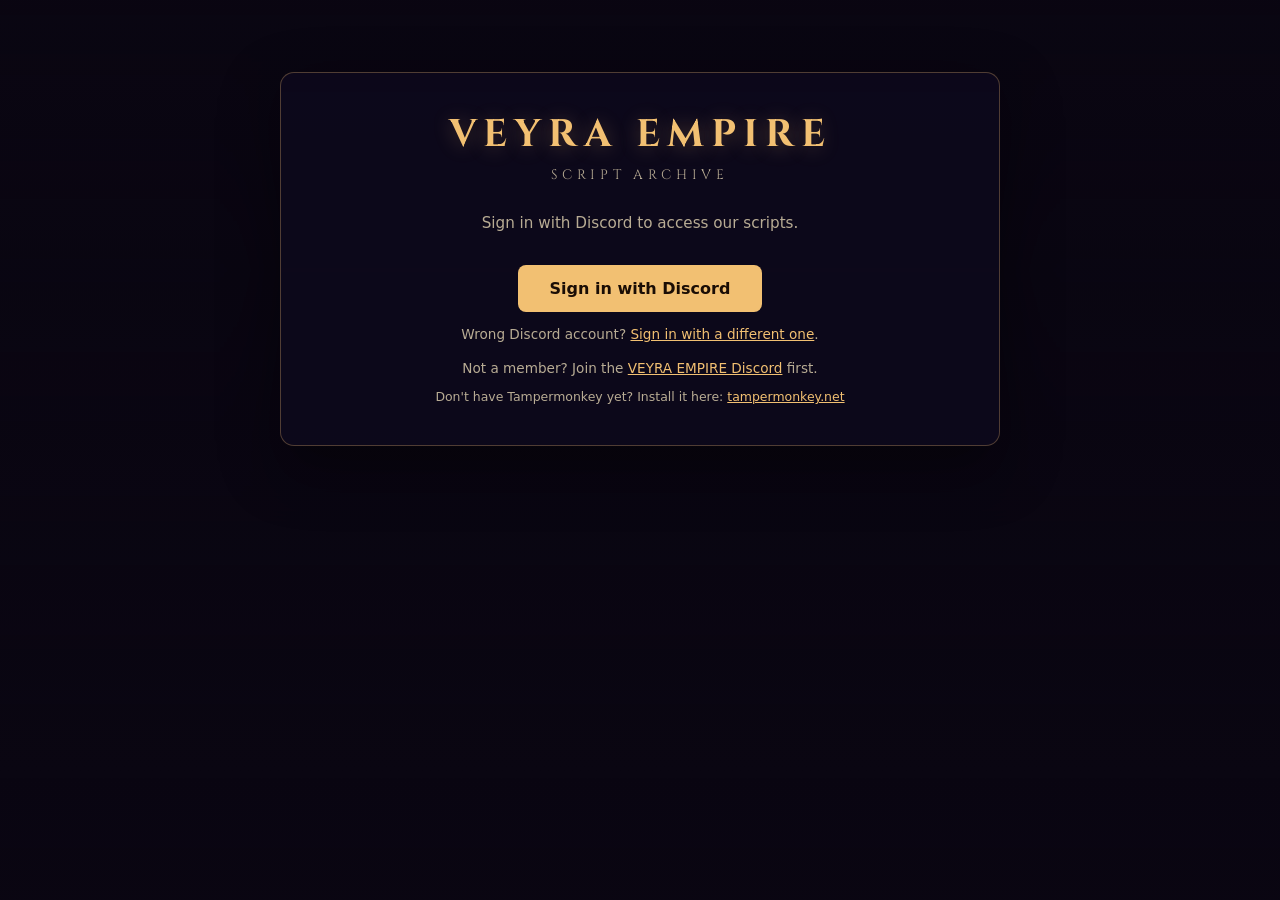
<file: scripts/index.html>
<!DOCTYPE html>
<html lang="en">
<head>
  <meta charset="utf-8">
  <meta name="viewport" content="width=device-width, initial-scale=1">
  <title>VEYRA EMPIRE - Script Archive</title>
  <meta name="description" content="VEYRA EMPIRE member script archive. Sign in with Discord to access our scripts.">
  <meta name="theme-color" content="#0a0612">

  <!-- Open Graph (Discord / Slack / Facebook link previews) -->
  <meta property="og:type" content="website">
  <meta property="og:site_name" content="VEYRA EMPIRE">
  <meta property="og:title" content="VEYRA EMPIRE - Script Archive">
  <meta property="og:description" content="Sign in with Discord to access our scripts.">
  <meta property="og:url" content="https://veyra-empire.github.io/scripts/">
  <meta property="og:image" content="https://raw.githubusercontent.com/veyra-empire/assets/master/bg-install.webp">
  <meta property="og:image:width" content="1536">
  <meta property="og:image:height" content="1024">

  <!-- Twitter / X card -->
  <meta name="twitter:card" content="summary_large_image">
  <meta name="twitter:title" content="VEYRA EMPIRE - Script Archive">
  <meta name="twitter:description" content="Sign in with Discord to access our scripts.">
  <meta name="twitter:image" content="https://raw.githubusercontent.com/veyra-empire/assets/master/bg-install.webp">

  <!-- Inline SVG favicon: gold V on the dark panel background, no extra file needed. -->
  <link rel="icon" type="image/svg+xml" href="data:image/svg+xml;utf8,<svg xmlns='http://www.w3.org/2000/svg' viewBox='0 0 64 64'><rect width='64' height='64' rx='12' fill='%230a0612'/><text x='32' y='46' font-family='Cinzel,serif' font-weight='700' font-size='44' text-anchor='middle' fill='%23f2c072'>V</text></svg>">

  <link rel="preconnect" href="https://fonts.googleapis.com">
  <link rel="preconnect" href="https://fonts.gstatic.com" crossorigin>
  <link href="https://fonts.googleapis.com/css2?family=Cinzel:wght@400;700&display=swap" rel="stylesheet">
  <link rel="stylesheet" href="style.css">
</head>
<body>
  <div class="overlay">
    <div class="panel">

      <section id="state-loading">
        <h1>VEYRA EMPIRE</h1>
        <p class="subtitle">Script Archive</p>
        <p class="loading-msg" id="loading-msg"><span id="loading-text">Loading</span><span class="dots" aria-hidden="true"><i>.</i><i>.</i><i>.</i></span></p>
      </section>

      <section id="state-oauth" hidden>
        <h1>VEYRA EMPIRE</h1>
        <p class="subtitle">Script Archive</p>
        <p style="text-align:center; color: var(--muted); margin: 18px 0 26px; font-size: 0.95rem; line-height: 1.5;">
          Sign in with Discord to access our scripts.
        </p>
        <div style="text-align:center;">
          <a id="signin-btn" class="install-btn" style="padding: 14px 32px; font-size: 1rem;"
             href="#" rel="noopener">Sign in with Discord</a>
        </div>
        <p class="footer-note" style="margin-top: 14px;">
          Wrong Discord account? <a href="#" data-switch-account>Sign in with a different one</a>.
        </p>
        <p class="footer-note" style="margin-top: 18px;">Not a member? Join the <a href="https://discord.gg/YMDAaVbWk" target="_blank" rel="noopener">VEYRA EMPIRE Discord</a> first.</p>
        <p class="tampermonkey-hint">
          Don't have Tampermonkey yet? Install it here:
          <a href="https://www.tampermonkey.net/" target="_blank" rel="noopener">tampermonkey.net</a>
        </p>
      </section>

      <section id="state-denied" hidden>
        <div class="denied-icon">&#x26D4;</div>
        <p id="denied-msg" class="denied-msg"></p>
        <div style="text-align:center;">
          <a class="back-link" href="#" data-retry-signin>Try again</a>
          <span style="color: var(--muted); margin: 0 8px;">&middot;</span>
          <a class="back-link" href="#" data-switch-account>Try a different account</a>
          <span style="color: var(--muted); margin: 0 8px;">&middot;</span>
          <a class="back-link" href="./" id="denied-back">&larr; Back to sign-in</a>
        </div>
      </section>

      <section id="state-scripts" hidden>
        <div class="greeting">
          <div>
            <h2>Welcome, <span id="user-name"></span></h2>
            <div class="email-line" id="user-email"></div>
          </div>
          <div id="user-tier" class="tier-badge"></div>
        </div>

        <p class="trust-notice">
          <strong>Access to these tools is strictly confidential and for your personal use only.</strong>
          Please do not distribute these files. Instead, refer anyone interested to the Discord channel or to lmv.
        </p>

        <!-- Built from the changelog entries the listing payload already
             carries; app.js hides it when a member has nothing to show. -->
        <details class="recent-panel" id="recentPanel" hidden>
          <summary>Recent updates</summary>
          <div class="recent-list" id="recentList"></div>
          <button type="button" class="recent-more" id="recentMore" hidden>Show more</button>
        </details>

        <div id="empty-state" class="empty-state" hidden>No content available at your tier yet.</div>

        <div id="resources-section" hidden>
          <h2 class="section-heading">Resources</h2>
          <p class="section-blurb">
            Community-shared spreadsheets, docs, and reference material. Open to view in a new tab. If you need edit or copy access to the source, that's up to the original author - ping them on Discord.
          </p>
          <div class="resources-grid" id="resourcesGrid"></div>
        </div>

        <div id="scripts-controls" hidden>
          <h2 class="section-heading">Userscripts</h2>
          <p class="section-blurb">
            Tampermonkey userscripts - modular add-ons that patch behavior on demonicscans.org. Once installed through this archive, they auto-update according to your Tampermonkey settings (typically every few hours), so no reinstall is needed when a new version ships.
          </p>
          <p class="tm-banner">
            Install requires <a href="https://www.tampermonkey.net/" target="_blank" rel="noopener">Tampermonkey</a>. Add the extension first, then come back and click Install.
          </p>
          <div class="sort-bar" id="sortBar">
            <span class="bar-group">
              <span class="label">Sort</span>
              <button class="sort-btn active" data-sort="name">Name</button>
              <button class="sort-btn"        data-sort="author">Author</button>
              <button class="sort-btn"        data-sort="tier">Tier</button>
              <button class="sort-btn sort-dir" id="sortDir" title="Toggle ascending / descending" aria-label="Toggle direction">&#x25B2;</button>
            </span>
            <button class="sort-btn bar-toggle" id="displayToggle" aria-expanded="false" aria-controls="barOptions">Display</button>
            <div class="bar-options" id="barOptions" hidden>
              <span class="bar-group" id="widthGroup">
                <span class="label">Panel</span>
                <button class="sort-btn"        data-width="720px">Narrow</button>
                <button class="sort-btn"        data-width="1000px">Medium</button>
                <button class="sort-btn active" data-width="min(1400px, 95vw)">Wide</button>
                <button class="sort-btn"        data-width="98vw">Full</button>
              </span>
              <span class="bar-group" id="colsGroup">
                <span class="label">Columns</span>
                <button class="sort-btn active" data-cols="auto" title="Fit as many columns as the window allows">Auto</button>
                <button class="sort-btn"        data-cols="2">2</button>
                <button class="sort-btn"        data-cols="3">3</button>
                <button class="sort-btn"        data-cols="4">4</button>
              </span>
              <span class="bar-group" id="thumbGroup">
                <span class="label">Thumbs</span>
                <button class="sort-btn"        data-thumb="off"  title="Hide screenshots - also skips downloading them">Off</button>
                <button class="sort-btn"        data-thumb="0.7">Small</button>
                <button class="sort-btn active" data-thumb="1">Medium</button>
                <button class="sort-btn"        data-thumb="1.6">Large</button>
                <button class="sort-btn"        data-thumb="2.4">XL</button>
                <button class="sort-btn"        data-thumb="3.6">XXL</button>
              </span>
              <span class="bar-group" id="alphaGroup">
                <span class="label">Backdrop</span>
                <button class="sort-btn"        data-alpha="0.62" title="Let more of the artwork through">Full</button>
                <button class="sort-btn active" data-alpha="0.78">Dim</button>
                <button class="sort-btn"        data-alpha="0.90">Faint</button>
                <button class="sort-btn"        data-alpha="1"    title="Hide the artwork behind the panel">Off</button>
              </span>
              <!-- Its own group deliberately. Everything else here is a
                   persisted setting with an active state; this is a one-shot
                   action that can never show as active, since applying it
                   hides the row it lives in. It also has to stay reachable on
                   mobile, where Panel and Columns drop out. -->
              <span class="bar-group" id="uiGroup">
                <span class="label">Interface</span>
                <button class="sort-btn" data-ui-off title="Show only the artwork. Press Escape or use the corner button to bring it back.">Hide</button>
              </span>
            </div>
          </div>
          <div class="scripts-grid" id="scriptsGrid"></div>
          <p class="tampermonkey-hint">
            Clicking Install opens Tampermonkey's install dialog. If nothing happens, make sure Tampermonkey is installed: <a href="https://www.tampermonkey.net/" target="_blank" rel="noopener">tampermonkey.net</a>
          </p>
        </div>

        <div id="extensions-section" hidden>
          <h2 class="section-heading">Apps &amp; extensions</h2>
          <p class="section-blurb">
            Standalone installs - browser extensions, Android APKs, and similar add-ons that aren't Tampermonkey userscripts. Each card links to a Drive folder; check the per-card instructions for the install steps specific to that platform.
          </p>
          <div class="extensions-grid" id="extensionsGrid"></div>
        </div>

        <div style="text-align:center;">
          <a class="back-link" href="submit.html">Submit a script</a>
          <span style="color: var(--muted); margin: 0 8px;">&middot;</span>
          <a class="back-link" href="submit-resource.html">Submit a resource</a>
          <span style="color: var(--muted); margin: 0 8px;">&middot;</span>
          <a class="back-link" href="submit-app.html">Submit an app or extension</a>
          <span style="color: var(--muted); margin: 0 8px;">&middot;</span>
          <a class="back-link" href="#" id="signout-btn">Sign out</a>
          <span style="color: var(--muted); margin: 0 8px;">&middot;</span>
          <a class="back-link" href="#" data-switch-account>Switch account</a>
        </div>
      </section>

    </div>
  </div>

  <div id="lightbox" class="lightbox" hidden>
    <button type="button" class="lightbox-close" data-lightbox-close aria-label="Close">&times;</button>
    <img id="lightbox-img" class="lightbox-img" alt="">
    <p id="lightbox-caption" class="lightbox-caption"></p>
  </div>

  <!-- Sits outside .panel deliberately, so hiding the panel cannot hide the
       only way back. Shown by CSS only while data-ui="off". -->
  <!-- Reports a background listing refresh. Fixed and a direct child of
       body, like .ui-restore, so it is seen wherever the member is
       scrolled to and hiding the interface cannot take it along. -->
  <p class="listing-notice" id="listingNotice" role="status" aria-live="polite" hidden></p>
  <button type="button" class="ui-restore" id="uiRestore">Show interface</button>

  <script src="app.js"></script>
</body>
</html>
</file>
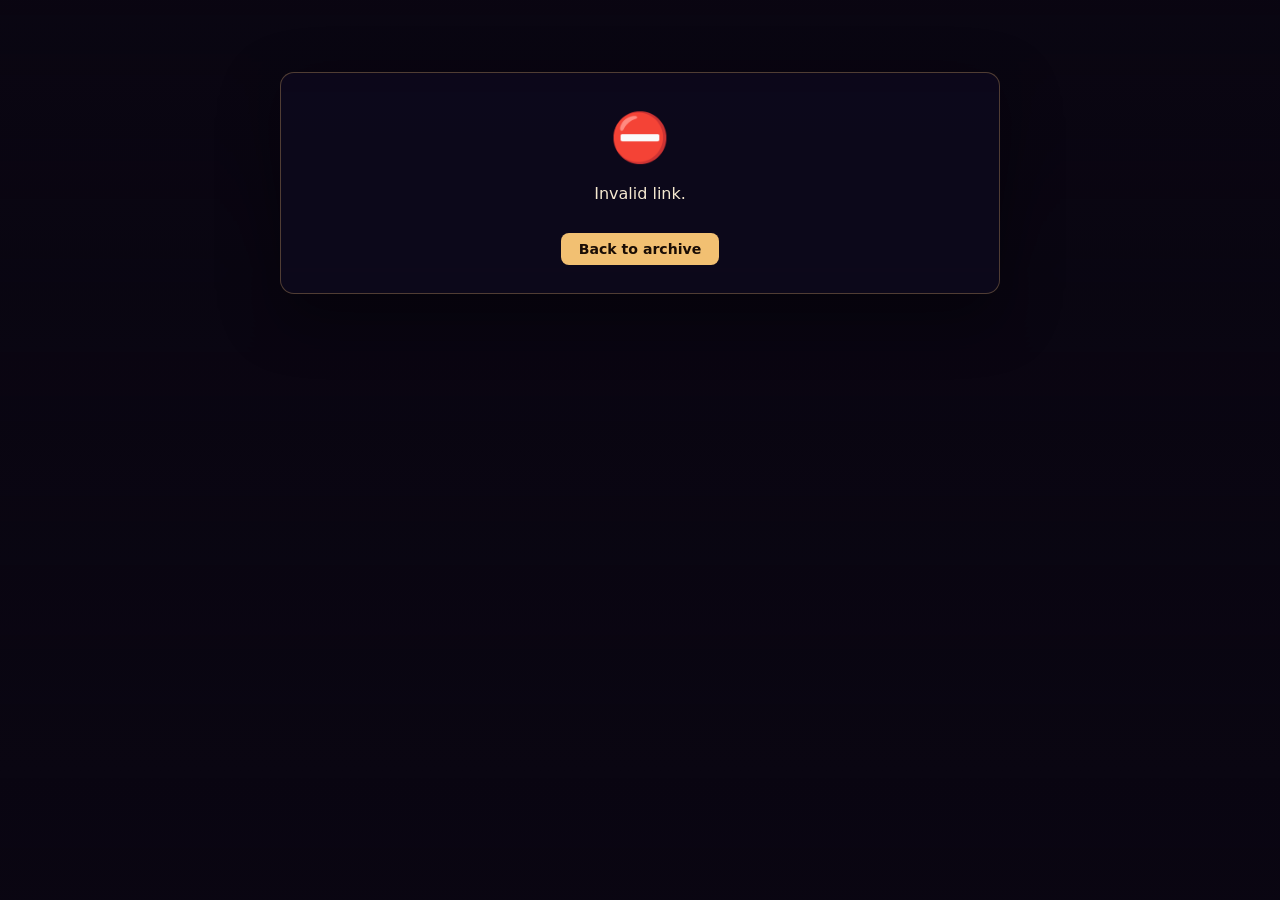
<file: scripts/open.html>
<!DOCTYPE html>
<html lang="en">
<head>
  <meta charset="utf-8">
  <meta name="viewport" content="width=device-width, initial-scale=1">
  <title>VEYRA EMPIRE - Opening</title>
  <meta name="theme-color" content="#0a0612">
  <meta name="referrer" content="no-referrer">

  <link rel="icon" type="image/svg+xml" href="data:image/svg+xml;utf8,<svg xmlns='http://www.w3.org/2000/svg' viewBox='0 0 64 64'><rect width='64' height='64' rx='12' fill='%230a0612'/><text x='32' y='46' font-family='Cinzel,serif' font-weight='700' font-size='44' text-anchor='middle' fill='%23f2c072'>V</text></svg>">

  <link rel="preconnect" href="https://fonts.googleapis.com">
  <link rel="preconnect" href="https://fonts.gstatic.com" crossorigin>
  <link href="https://fonts.googleapis.com/css2?family=Cinzel:wght@400;700&display=swap" rel="stylesheet">
  <link rel="stylesheet" href="style.css">
</head>
<body>
  <div class="overlay">
    <div class="panel">

      <section id="state-opening">
        <h1>VEYRA EMPIRE</h1>
        <p class="subtitle">Opening</p>
        <p class="loading-msg" id="status">Resolving destination&hellip;</p>
      </section>

      <section id="state-error" hidden>
        <div class="denied-icon">&#x26D4;</div>
        <p class="denied-msg" id="error-msg">This link is no longer valid.</p>
        <div style="text-align:center;">
          <a class="install-btn" href="./">Back to archive</a>
        </div>
      </section>

    </div>
  </div>
  <script src="open.js"></script>
</body>
</html>
</file>
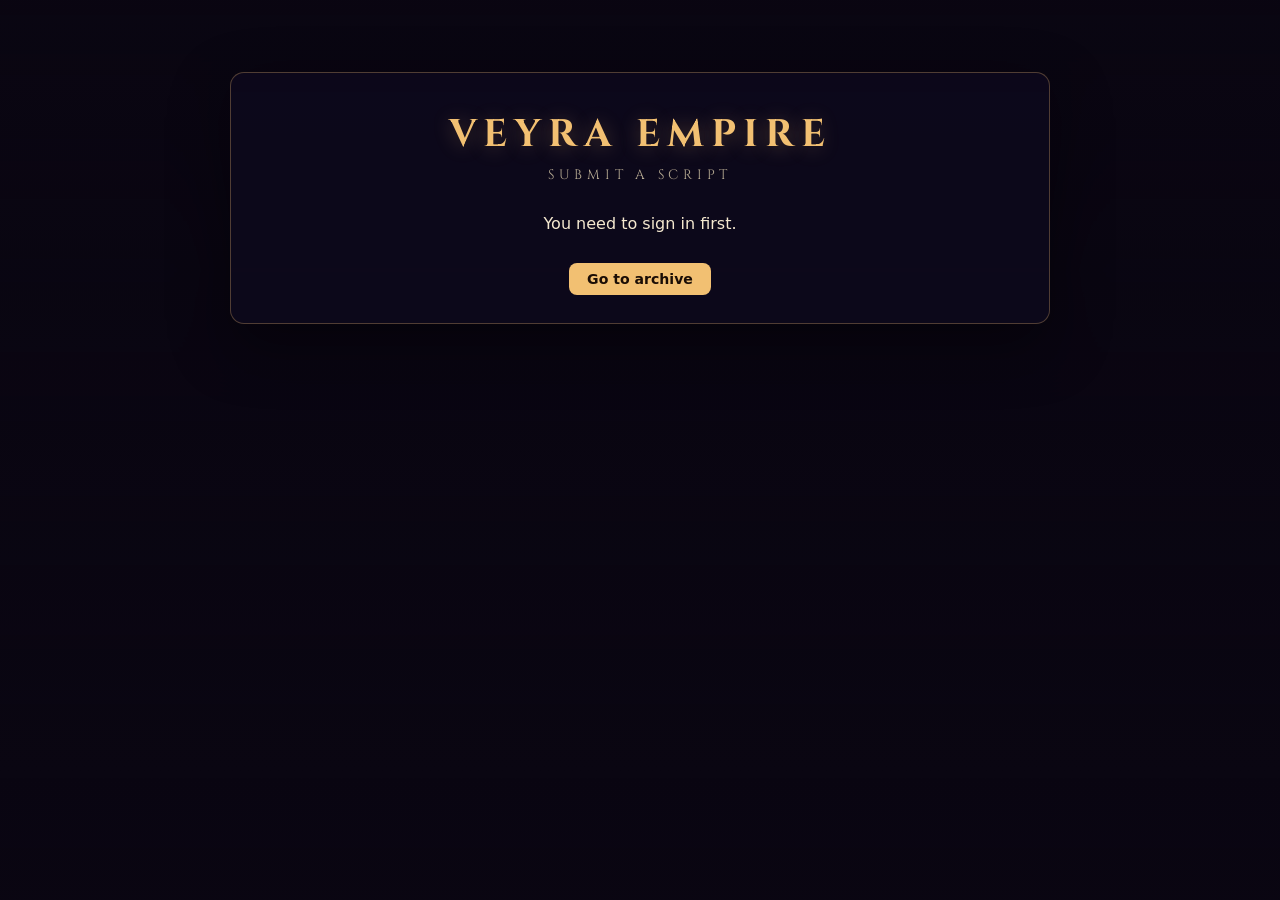
<file: scripts/submit.html>
<!DOCTYPE html>
<html lang="en">
<head>
  <meta charset="utf-8">
  <meta name="viewport" content="width=device-width, initial-scale=1">
  <title>VEYRA EMPIRE - Submit a script</title>
  <meta name="description" content="Submit a userscript to the VEYRA EMPIRE script archive.">
  <meta name="theme-color" content="#0a0612">

  <link rel="icon" type="image/svg+xml" href="data:image/svg+xml;utf8,<svg xmlns='http://www.w3.org/2000/svg' viewBox='0 0 64 64'><rect width='64' height='64' rx='12' fill='%230a0612'/><text x='32' y='46' font-family='Cinzel,serif' font-weight='700' font-size='44' text-anchor='middle' fill='%23f2c072'>V</text></svg>">

  <link rel="preconnect" href="https://fonts.googleapis.com">
  <link rel="preconnect" href="https://fonts.gstatic.com" crossorigin>
  <link href="https://fonts.googleapis.com/css2?family=Cinzel:wght@400;700&display=swap" rel="stylesheet">
  <link rel="stylesheet" href="style.css">
</head>
<body>
  <div id="toast-container" class="toast-container" aria-live="polite"></div>

  <div class="overlay">
    <div class="panel panel-wide">

      <section id="state-loading">
        <h1>VEYRA EMPIRE</h1>
        <p class="subtitle">Submit a script</p>
        <p class="loading-msg">Loading&hellip;</p>
      </section>

      <section id="state-unauthenticated" hidden>
        <h1>VEYRA EMPIRE</h1>
        <p class="subtitle">Submit a script</p>
        <p class="denied-msg">
          You need to sign in first.
        </p>
        <div style="text-align:center;">
          <a class="install-btn" href="./">Go to archive</a>
        </div>
      </section>

      <section id="state-form" hidden>
        <h1>VEYRA EMPIRE</h1>
        <p class="subtitle">Submit a script</p>

        <p class="trust-notice">
          <strong>Submissions are reviewed.</strong>
          Your script opens a pull request assigned to lmv; it won't appear in the archive until reviewed and merged.
          Up to 3 open submissions at a time, 20 per day, 100 per week.
        </p>

        <div id="open-submissions" class="open-submissions" hidden>
          <div class="open-submissions-header">
            <strong>Open submissions pending review</strong>
            <span id="open-submissions-count" class="open-submissions-count"></span>
          </div>
          <ul id="open-submissions-list" class="open-submissions-list"></ul>
        </div>

        <form id="submit-form" novalidate>

          <div class="form-row mode-row" id="mode-row">
            <label class="form-label">Mode</label>
            <div class="mode-options">
              <label class="mode-option">
                <input type="radio" name="mode" value="new" checked>
                <span>New script</span>
              </label>
              <label class="mode-option" id="mode-update-label">
                <input type="radio" name="mode" value="update">
                <span>Update existing</span>
              </label>
              <label class="mode-option" id="mode-delete-label">
                <input type="radio" name="mode" value="delete">
                <span>Delete one of yours</span>
              </label>
            </div>
          </div>

          <div class="form-row" id="id-new-row">
            <label class="form-label" for="id-new">Script ID</label>
            <input type="text" id="id-new" class="form-input" placeholder="e.g. crystals-swap"
                   autocomplete="off" spellcheck="false" required>
            <p class="form-hint">Lowercase letters, digits, hyphens. This becomes the manifest key and the install URL slug.</p>
          </div>

          <div class="form-row" id="id-update-row" hidden>
            <label class="form-label" for="id-update">Script to update</label>
            <select id="id-update" class="form-input">
              <option value="">(no scripts owned)</option>
            </select>
            <p class="form-hint">Only scripts you own are listed.</p>
          </div>

          <div class="form-row" id="id-delete-row" hidden>
            <label class="form-label" for="id-delete">Script to delete</label>
            <select id="id-delete" class="form-input">
              <option value="">(no scripts owned)</option>
            </select>
            <p class="form-hint">Only scripts you own are listed. Deletion opens a PR for lmv to review.</p>
          </div>

          <div class="form-row delete-only" id="delete-name-row" hidden>
            <label class="form-label" for="field-submitter-name">Your name</label>
            <input type="text" id="field-submitter-name" class="form-input" maxlength="120">
            <p class="form-hint">Shown on the review PR so lmv knows who requested the deletion.</p>
          </div>

          <div class="form-row delete-only" id="delete-reason-row" hidden>
            <label class="form-label" for="field-reason">Reason for deletion</label>
            <textarea id="field-reason" class="form-input" rows="4" maxlength="2000"
                      placeholder="At least 10 characters. Why should this script be removed?"></textarea>
            <p class="form-hint">Minimum 10 characters. Maximum 2000.</p>
          </div>

          <div class="form-row submit-only">
            <label class="form-label" for="field-name">Display name <span class="form-optional">(optional)</span></label>
            <input type="text" id="field-name" class="form-input" placeholder="Falls back to @name in the header">
          </div>

          <div class="form-row submit-only">
            <label class="form-label" for="field-author">Author <span class="form-optional">(optional)</span></label>
            <input type="text" id="field-author" class="form-input" placeholder="Defaults to your Discord handle">
          </div>

          <div class="form-row submit-only">
            <label class="form-label" for="field-description">Description <span class="form-optional">(optional)</span></label>
            <input type="text" id="field-description" class="form-input" placeholder="Falls back to @description in the header">
          </div>

          <div class="form-row submit-only">
            <label class="form-label" for="field-min-tier">Min tier</label>
            <select id="field-min-tier" class="form-input" required>
              <option value="probationary">Probationary</option>
              <option value="member" selected>Full Member</option>
              <option value="tester">Tester</option>
            </select>
            <p class="form-hint">lmv may change this during review.</p>
          </div>

          <div class="form-row submit-only">
            <label class="attest">
              <input type="checkbox" id="field-requires-auth">
              <span>Require archive sign-in to run this script</span>
            </label>
            <p class="form-hint">
              Turns the script into a stub for anyone not signed into the archive, or whose tier is below the minimum.
              Use for sensitive scripts where leaks are costly. Default: off.
            </p>
          </div>

          <div class="form-row update-only" id="update-version-row" hidden>
            <label class="form-label" for="field-version">Version</label>
            <div class="version-row">
              <input type="text" id="field-version" class="form-input" readonly>
              <button type="button" id="field-version-btn" class="version-btn">Edit</button>
            </div>
            <p class="form-hint">Pre-baked from the pasted script's <code>@version</code>. Tampermonkey compares this to decide whether to auto-update installed copies, so bump it if your change should propagate.</p>
            <div id="version-warning" class="form-warning" hidden>
              Tampermonkey won't auto-install version <strong id="vw-new"></strong> over the currently distributed <strong id="vw-cur"></strong>.
              To reach existing users, bump the version above <span id="vw-cur2"></span> and describe the rollback in the What's new section below. Otherwise only fresh installs will pick this up.
            </div>
          </div>

          <div class="form-row update-only" id="update-purpose-row" hidden>
            <label class="form-label" for="field-purpose">What's new <span class="form-optional">(optional)</span></label>
            <textarea id="field-purpose" class="form-input" rows="3" maxlength="2000"
                      placeholder="Short description of the change."></textarea>
            <p class="form-hint">Shown in the Discord announcement, the archive's patch notes, and the in-game update card. Leave blank and the update is still listed, just without notes.</p>
          </div>

          <div class="form-row submit-only">
            <label class="form-label" for="field-thread">Discussion thread <span class="form-optional">(optional)</span></label>
            <input type="url" id="field-thread" class="form-input"
                   placeholder="https://discord.com/channels/...">
            <p class="form-hint">Must be https://. Shown as a "Discussion -&gt;" link on the script card.</p>
          </div>

          <div class="form-row submit-only">
            <label class="form-label" for="field-screenshot">Screenshot <span class="form-optional">(optional)</span></label>
            <input type="file" id="field-screenshot" class="form-input form-file"
                   accept="image/png,image/jpeg,image/webp">
            <div id="screenshot-preview" class="screenshot-preview" hidden>
              <img id="screenshot-preview-img" alt="Screenshot preview">
              <button type="button" id="screenshot-clear" class="screenshot-clear">Remove</button>
            </div>
            <p class="form-hint">PNG, JPEG, or WebP. Max 2 MB. Displays as an expandable thumbnail on the script card.</p>
          </div>

          <div class="form-row submit-only">
            <label class="form-label" for="field-source">Script source</label>
            <div class="source-toolbar">
              <label class="source-upload-btn" for="field-source-file">Upload a file</label>
              <input type="file" id="field-source-file" class="source-upload-input"
                     accept=".user.js,.js,text/javascript,application/javascript,text/plain">
              <span class="source-upload-hint">or drop a .user.js file below, or paste the source.</span>
            </div>
            <textarea id="field-source" class="form-input form-source"
                      rows="10" spellcheck="false"
                      placeholder="Drop a .user.js file here, or paste the full source. Must include a // ==UserScript== block with @name and @version."></textarea>
            <p class="form-hint" id="source-hint">Max 3 MB.</p>
          </div>

          <div class="form-row submit-only">
            <label class="attest">
              <input type="checkbox" id="field-attest">
              <span>I'm not redistributing someone else's work without permission.</span>
            </label>
          </div>

          <div class="form-row delete-only" id="delete-attest-row" hidden>
            <label class="attest">
              <input type="checkbox" id="field-delete-attest">
              <span>I understand this will remove the script from the archive permanently (pending lmv's review).</span>
            </label>
          </div>

          <div class="form-row form-actions">
            <button type="submit" id="submit-btn" class="install-btn" disabled>Submit</button>
            <a class="back-link" href="./">Cancel</a>
          </div>

          <p id="form-error" class="form-error" hidden></p>
        </form>
      </section>

      <section id="state-submitting" hidden>
        <h1>VEYRA EMPIRE</h1>
        <p class="subtitle">Submitting&hellip;</p>
        <p class="loading-msg">Opening a pull request. This takes a few seconds.</p>
      </section>

      <section id="state-success" hidden>
        <h1>VEYRA EMPIRE</h1>
        <p class="subtitle">Submitted</p>
        <p class="denied-msg" style="color: var(--text);">
          <strong id="success-title">Your script was submitted.</strong><br>
          <span id="success-detail">lmv will review it within a day or two. If accepted, the archive will show it after merge.</span>
        </p>
        <div style="text-align:center;">
          <a class="install-btn" href="./">Back to archive</a>
        </div>
      </section>

    </div>
  </div>
  <script src="submit.js"></script>
</body>
</html>
</file>
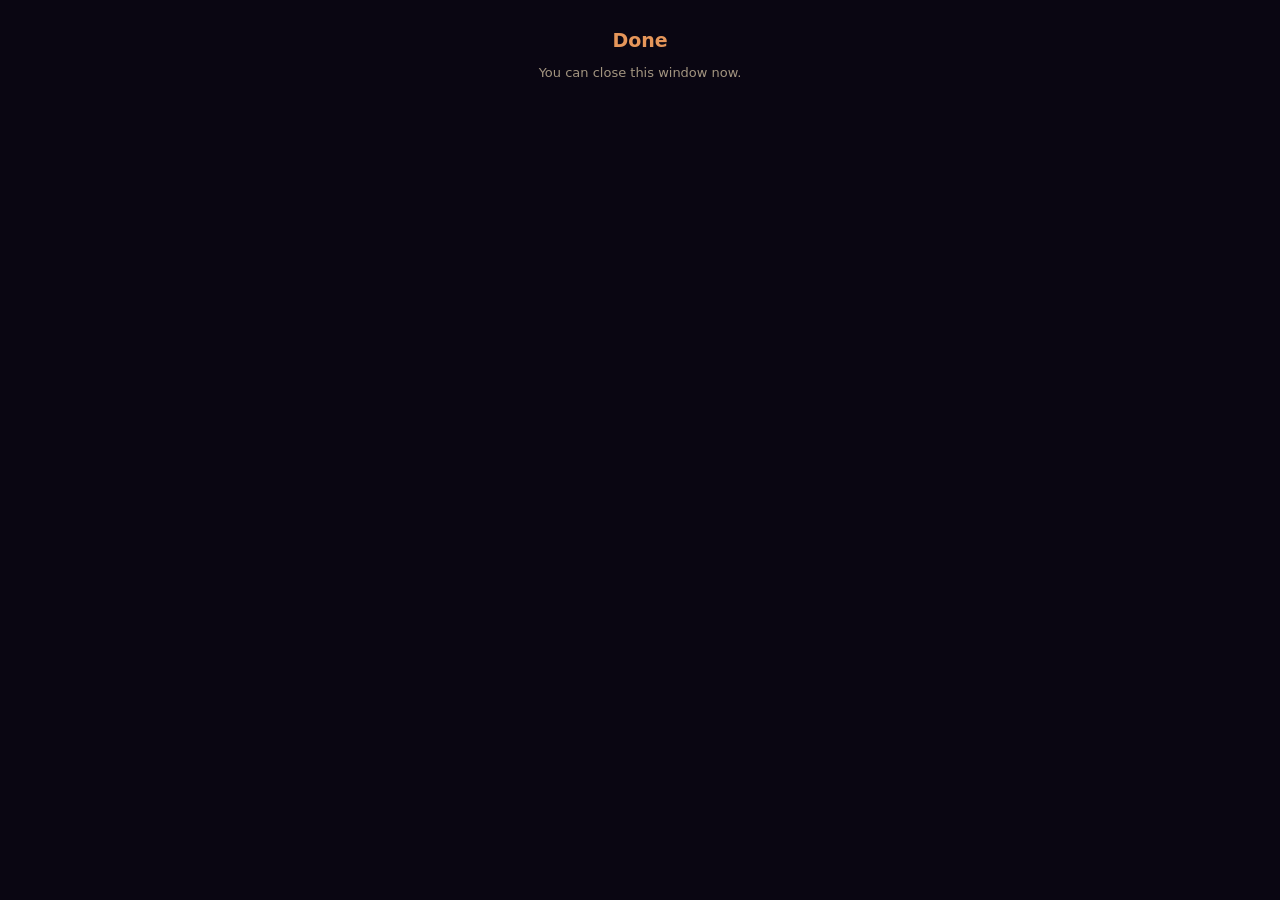
<file: scripts/v.html>
<!DOCTYPE html>
<html>
<head>
  <meta charset="utf-8">
  <title>VEYRA EMPIRE - Verifying access</title>
  <style>
    html, body { margin: 0; padding: 0; background: #0a0612; color: #f5e9d0; font-family: system-ui, -apple-system, 'Segoe UI', Roboto, sans-serif; }
    .wrap { max-width: 360px; margin: 0 auto; padding: 28px 24px; text-align: center; }
    h1 { color: #e6965a; font-size: 19px; margin: 0 0 10px; line-height: 1.3; }
    p { margin: 8px 0; font-size: 14px; line-height: 1.5; }
    .muted { color: #a39580; font-size: 13px; }
    .btn { display: inline-block; background: #e6965a; color: #1a0d05; padding: 10px 18px; border-radius: 999px; text-decoration: none; font-weight: 600; font-size: 14px; border: 0; cursor: pointer; font-family: inherit; margin-top: 14px; }
    .btn:hover { background: #f2a868; }
    .spinner { display: inline-block; width: 24px; height: 24px; border: 3px solid rgba(230,150,90,0.25); border-top-color: #e6965a; border-radius: 50%; animation: spin 0.9s linear infinite; margin: 8px 0 12px; }
    @keyframes spin { to { transform: rotate(360deg); } }
  </style>
</head>
<body>
<!--
  Popup window opened by the auth bootstrap on game pages. Runs in
  FIRST-PARTY context on veyra-empire.github.io, so localStorage is
  readable. Flow:
    1. bootstrap calls window.open(v.html?origin=X&nonce=N&mr=R)
    2. this page reads veyra_fingerprint from localStorage
    3. JSONP to the proxy to check it, forwarding the rank it was given
    4. postMessage result back to window.opener
    5. close

  Message shape (shortened to reduce bootstrap blob size):
    { t: "_vf", n: <nonce>, s: "ok" | "null-session" | "bad-origin" | "bad-nonce",
      d: <discordId>, tr: <tierRank: 0=probationary..3=owner>, dp: <devicePass> }
  `tr` is included on success so the bootstrap can populate the shared
  veyra_auth_v1 cache with the user's actual tier rank (lets multiple
  requiresAuth scripts evaluate against different minTiers from one
  verify round-trip).
-->
<div class="wrap">
  <h1 id="heading">Verifying access&hellip;</h1>
  <div id="state"><div class="spinner"></div><p class="muted">Checking your VEYRA EMPIRE sign-in.</p></div>
</div>
<script>
(function() {
  'use strict';

  var PROXY_URL = 'https://script.google.com/macros/s/AKfycbzUHg1z18WmWFSyEsZStaK2kmax2JXnPzK4LrTyEitSFVBQ2u2vfFeO6wZhjWx58EJZ7w/exec';
  var ARCHIVE_URL = 'https://veyra-empire.github.io/scripts/';

  // Game hosts allowed to request identity. Matches the bootstrap's origin
  // check on the incoming postMessage target.
  // SECURITY BOUNDARY: any origin listed here may ask the archive to confirm
  // a member's identity. Restrict to domains operated by the game's owners.
  // veyragame.com is an official alternate address for the same game.
  var ORIGIN_ALLOWLIST = [
    'https://demonicscans.org',
    'http://demonicscans.org',
    'https://veyragame.com',
    'http://veyragame.com'
  ];

  function qp(name) {
    var m = location.search.match(new RegExp('[?&]' + name + '=([^&]*)'));
    return m ? decodeURIComponent(m[1]) : '';
  }

  var targetOrigin = qp('origin');
  var nonce        = qp('nonce');
  var mr           = qp('mr');

  function setHeading(txt) { document.getElementById('heading').textContent = txt; }
  function setBody(html)   { document.getElementById('state').innerHTML = html; }

  // Short-key message shape matches what the obfuscated bootstrap reads.
  function reply(status, extras) {
    if (!window.opener || window.opener.closed) {
      setHeading('Done');
      setBody('<p class="muted">You can close this window now.</p>');
      return;
    }
    var payload = { t: '_vf', n: nonce, s: status };
    if (extras) {
      for (var k in extras) if (Object.prototype.hasOwnProperty.call(extras, k)) payload[k] = extras[k];
    }
    try { window.opener.postMessage(payload, targetOrigin); } catch (_) { /* opener unreachable */ }
    setTimeout(function() { try { window.close(); } catch (_) {} }, 300);
  }

  function showSignInNeeded() {
    setHeading('Sign in needed');
    setBody(
      '<p>You need to sign in to the <strong>VEYRA EMPIRE Archive</strong> first.</p>' +
      '<p><a class="btn" href="' + ARCHIVE_URL + '">Open archive to sign in</a></p>' +
      '<p class="muted">After you sign in there, close this window and click "Verify access" again on the game page.</p>'
    );
  }

  // Parameter validation.
  if (!nonce)         { reply('bad-nonce');  return; }
  if (!targetOrigin || ORIGIN_ALLOWLIST.indexOf(targetOrigin) < 0) { reply('bad-origin'); return; }

  // Read our own first-party localStorage. No third-party-partitioning
  // surprises here because this window is top-level on github.io.
  var raw = null;
  try { raw = localStorage.getItem('veyra_fingerprint'); } catch (_) {}
  if (!raw) { showSignInNeeded(); return; }

  var fp;
  try { fp = JSON.parse(raw); }
  catch (_) { showSignInNeeded(); return; }
  if (!fp || !fp.discordId || !fp.sig || !fp.signedAt) { showSignInNeeded(); return; }

  // JSONP verification. Proxy does the tier check server-side using the
  // forwarded min-rank so the tier name array stays out of the bootstrap.
  var cb = '_vcb_' + Math.random().toString(36).slice(2);
  window[cb] = function(res) {
    try { delete window[cb]; } catch (_) { window[cb] = null; }
    if (res && res.ok && res.discordId) {
      setHeading('Access verified');
      setBody('<p class="muted">Returning to the game&hellip;</p>');
      // tr (tier rank) is forwarded to the bootstrap so it can populate
      // the shared veyra_auth_v1 cache. Defaults to -1 if the proxy
      // didn't return it (legacy / malformed response).
      var tr = (res.tierRank === undefined || res.tierRank === null)
        ? -1 : Number(res.tierRank);
      // dp = signed device pass. The bootstrap stores it on the game origin
      // so later freshness checks can hit the proxy directly instead of
      // reopening this window every cycle.
      reply('ok', { d: res.discordId, tr: tr, dp: res.devicePass || '' });
    } else {
      showSignInNeeded();
      try {
        window.opener && window.opener.postMessage(
          { t: '_vf', n: nonce, s: 'null-session' },
          targetOrigin
        );
      } catch (_) {}
    }
  };
  var url = PROXY_URL + '?api=verify-fingerprint' +
            '&discordId=' + encodeURIComponent(fp.discordId) +
            '&sig='       + encodeURIComponent(fp.sig) +
            '&signedAt='  + encodeURIComponent(fp.signedAt) +
            '&mr='        + encodeURIComponent(mr || '') +
            '&callback='  + encodeURIComponent(cb);
  var s = document.createElement('script');
  s.src = url;
  s.onerror = function() {
    try { delete window[cb]; } catch (_) { window[cb] = null; }
    reply('null-session');
  };
  document.head.appendChild(s);
})();
</script>
</body>
</html>
</file>
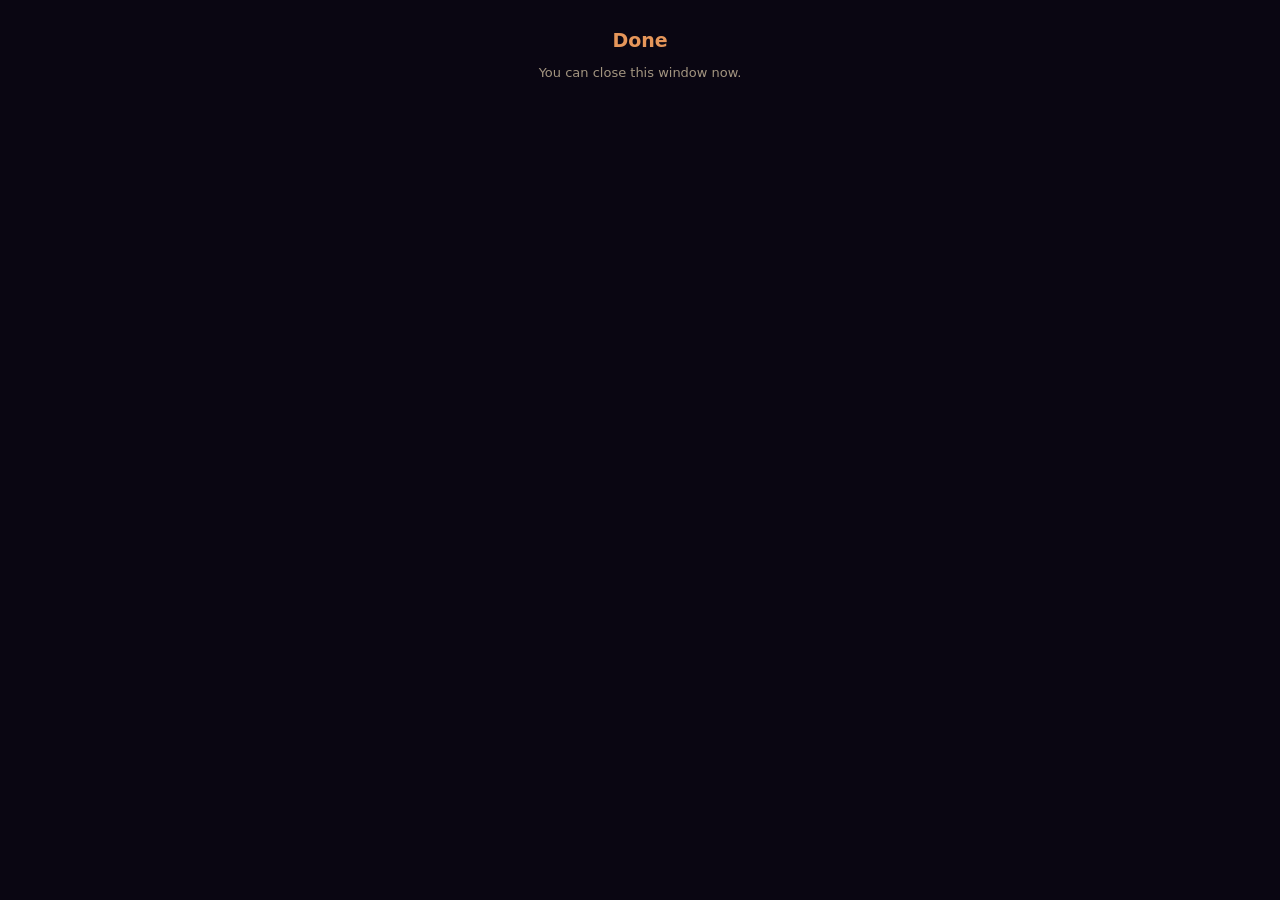
<file: scripts/verify.html>
<!DOCTYPE html>
<html>
<head>
  <meta charset="utf-8">
  <title>VEYRA EMPIRE - Verifying access</title>
  <style>
    html, body { margin: 0; padding: 0; background: #0a0612; color: #f5e9d0; font-family: system-ui, -apple-system, 'Segoe UI', Roboto, sans-serif; }
    .wrap { max-width: 360px; margin: 0 auto; padding: 28px 24px; text-align: center; }
    h1 { color: #e6965a; font-size: 19px; margin: 0 0 10px; line-height: 1.3; }
    p { margin: 8px 0; font-size: 14px; line-height: 1.5; }
    .muted { color: #a39580; font-size: 13px; }
    .btn { display: inline-block; background: #e6965a; color: #1a0d05; padding: 10px 18px; border-radius: 999px; text-decoration: none; font-weight: 600; font-size: 14px; border: 0; cursor: pointer; font-family: inherit; margin-top: 14px; }
    .btn:hover { background: #f2a868; }
    .spinner { display: inline-block; width: 24px; height: 24px; border: 3px solid rgba(230,150,90,0.25); border-top-color: #e6965a; border-radius: 50%; animation: spin 0.9s linear infinite; margin: 8px 0 12px; }
    @keyframes spin { to { transform: rotate(360deg); } }
  </style>
</head>
<body>
<!--
  Popup window opened by the auth bootstrap on game pages. This page runs in
  FIRST-PARTY context on veyra-empire.github.io (not as a third-party iframe),
  so localStorage.veyra_fingerprint is readable. Reads the fingerprint,
  validates with the proxy via JSONP, postMessages the result back to
  window.opener, then closes itself.

  Flow:
    1. game page bootstrap calls window.open(verify.html?origin=X&nonce=N)
    2. this page validates it has the right query params
    3. reads veyra_fingerprint from localStorage
    4. JSONP call to proxy apiVerifyFingerprint
    5. on ok: postMessage({type:'veyra-verify', nonce, status:'ok', discordId, tier}, origin)
    6. closes window

  Status values:
    'ok'           - valid signed fingerprint, current tier included
    'null-session' - no fingerprint in localStorage, or proxy rejected sig
    'bad-origin'   - caller origin not in allowlist
    'bad-nonce'    - caller supplied no nonce
-->
<div class="wrap">
  <h1 id="heading">Verifying access&hellip;</h1>
  <div id="state"><div class="spinner"></div><p class="muted">Checking your VEYRA EMPIRE sign-in.</p></div>
</div>
<script>
(function() {
  'use strict';

  var PROXY_URL = 'https://script.google.com/macros/s/AKfycbzUHg1z18WmWFSyEsZStaK2kmax2JXnPzK4LrTyEitSFVBQ2u2vfFeO6wZhjWx58EJZ7w/exec';
  var ARCHIVE_URL = 'https://veyra-empire.github.io/scripts/';

  // Game hosts allowed to request identity. Matches the bootstrap's origin
  // check on the incoming postMessage target.
  var ORIGIN_ALLOWLIST = [
    'https://demonicscans.org',
    'http://demonicscans.org'
  ];

  function qp(name) {
    var m = location.search.match(new RegExp('[?&]' + name + '=([^&]*)'));
    return m ? decodeURIComponent(m[1]) : '';
  }

  var targetOrigin = qp('origin');
  var nonce        = qp('nonce');

  function setHeading(txt) { document.getElementById('heading').textContent = txt; }
  function setBody(html)   { document.getElementById('state').innerHTML = html; }

  function reply(status, extras) {
    if (!window.opener || window.opener.closed) {
      setHeading('Done');
      setBody('<p class="muted">You can close this window now.</p>');
      return;
    }
    var payload = { type: 'veyra-verify', nonce: nonce, status: status };
    if (extras) {
      for (var k in extras) if (Object.prototype.hasOwnProperty.call(extras, k)) payload[k] = extras[k];
    }
    try { window.opener.postMessage(payload, targetOrigin); } catch (_) { /* opener unreachable */ }
    setTimeout(function() { try { window.close(); } catch (_) {} }, 300);
  }

  function showSignInNeeded() {
    setHeading('Sign in needed');
    setBody(
      '<p>You need to sign in to the <strong>VEYRA EMPIRE Archive</strong> first.</p>' +
      '<p><a class="btn" href="' + ARCHIVE_URL + '">Open archive to sign in</a></p>' +
      '<p class="muted">After you sign in there, close this window and click "Verify access" again on the game page.</p>'
    );
  }

  // Parameter validation.
  if (!nonce)         { reply('bad-nonce');  return; }
  if (!targetOrigin || ORIGIN_ALLOWLIST.indexOf(targetOrigin) < 0) { reply('bad-origin'); return; }

  // Read our own first-party localStorage. No third-party-partitioning
  // surprises here because this window is top-level on github.io.
  var raw = null;
  try { raw = localStorage.getItem('veyra_fingerprint'); } catch (_) {}
  if (!raw) { showSignInNeeded(); return; }

  var fp;
  try { fp = JSON.parse(raw); }
  catch (_) { showSignInNeeded(); return; }
  if (!fp || !fp.discordId || !fp.sig || !fp.signedAt) { showSignInNeeded(); return; }

  // JSONP verification against the proxy. Server-side validates the HMAC
  // and cross-checks the member's current tier from the Tiers sheet.
  var cb = '_vcb_' + Math.random().toString(36).slice(2);
  window[cb] = function(res) {
    try { delete window[cb]; } catch (_) { window[cb] = null; }
    if (res && res.ok && res.discordId && res.tier) {
      setHeading('Access verified');
      setBody('<p class="muted">Returning to the game&hellip;</p>');
      reply('ok', { discordId: res.discordId, tier: res.tier });
    } else {
      // Rejected - likely stale session or rotated TOKEN_SECRET. Treat as
      // sign-in-needed from the caller's POV.
      showSignInNeeded();
      try {
        window.opener && window.opener.postMessage(
          { type: 'veyra-verify', nonce: nonce, status: 'null-session' },
          targetOrigin
        );
      } catch (_) {}
    }
  };
  var url = PROXY_URL + '?api=verify-fingerprint' +
            '&discordId=' + encodeURIComponent(fp.discordId) +
            '&sig='       + encodeURIComponent(fp.sig) +
            '&signedAt='  + encodeURIComponent(fp.signedAt) +
            '&callback='  + encodeURIComponent(cb);
  var s = document.createElement('script');
  s.src = url;
  s.onerror = function() {
    try { delete window[cb]; } catch (_) { window[cb] = null; }
    reply('null-session');
  };
  document.head.appendChild(s);
})();
</script>
</body>
</html>
</file>
<file: scripts/style.css>
:root {
  --accent: #f2c072;
  --accent-soft: rgba(242, 192, 114, 0.25);
  /* Default raised from 0.62 when .panel lost its backdrop-filter: the blur
     was softening whatever showed through, and a little more opacity keeps
     the panel reading as a distinct surface against the artwork.
     Split into an alpha channel so the Backdrop buttons can adjust it at
     runtime - see applyAlpha() in app.js. */
  --panel-alpha: 0.78;
  --panel-bg: rgba(15, 10, 30, var(--panel-alpha));
  /* Archive listing width, driven by the Panel buttons - see applyWidth()
     in app.js. Same custom-property approach as --panel-alpha above. */
  --panel-max: min(1400px, 95vw);
  --panel-border: rgba(255, 200, 120, 0.28);
  --text: #f5e9d0;
  --muted: #b8ac94;
  --danger: #e07b7b;
}

* { box-sizing: border-box; }

html, body {
  margin: 0;
  padding: 0;
  min-height: 100vh;
  font-family: system-ui, -apple-system, "Segoe UI", Roboto, sans-serif;
  color: var(--text);
  background: #0a0612;
  /* Belt-and-suspenders: even if some grid child manages to overflow
     despite the per-card wrap rules, the page itself won't allow
     horizontal scroll. Prevents the "background doesn't follow"
     look reported on mobile when horizontal scroll was possible. */
  overflow-x: hidden;
}

/* The base colour stays on `html` so it shows while the image loads, but
   `body` must be transparent: the background layer below is a body::before
   at z-index -1, which paints behind body's own background. Leaving the
   opaque colour on body would hide the image entirely. */
body { background: transparent; }

/* The background lives on its own fixed layer rather than on `body` with
   `background-attachment: fixed`. Visually identical - it still holds
   position while the content scrolls - but `background-attachment: fixed`
   forces a full-viewport repaint on every scroll frame, and with `.panel`
   blurring over the top that made scrolling visibly laggy. As a separate
   fixed element the browser composites it once and leaves it alone. */
body::before {
  content: "";
  position: fixed;
  inset: 0;
  z-index: -1;
  background-image: url('https://raw.githubusercontent.com/veyra-empire/assets/master/bg-install.webp');
  background-image: image-set(
    url('https://raw.githubusercontent.com/veyra-empire/assets/master/bg-install.webp') 1x,
    url('https://raw.githubusercontent.com/veyra-empire/assets/master/bg-install-2x.webp') 2x
  );
  background-image: -webkit-image-set(
    url('https://raw.githubusercontent.com/veyra-empire/assets/master/bg-install.webp') 1x,
    url('https://raw.githubusercontent.com/veyra-empire/assets/master/bg-install-2x.webp') 2x
  );
  background-size: cover;
  background-position: center bottom;
  background-repeat: no-repeat;
}

@media (max-width: 768px) and (orientation: portrait) {
  body::before {
    background-image: url('https://raw.githubusercontent.com/veyra-empire/assets/master/bg-install-m.webp');
  }
}

.overlay {
  min-height: 100vh;
  background: linear-gradient(180deg, rgba(10, 6, 18, 0.35) 0%, rgba(10, 6, 18, 0.1) 30%, rgba(10, 6, 18, 0.6) 100%);
  display: flex;
  flex-direction: column;
  align-items: center;
  padding: 8vh 20px 40px;
}

/* Widened for the archive listing only. `.panel` is shared with the sign-in
   and denied states, which look absurd stretched across a wide monitor, so
   this is scoped to the state that actually holds a grid. */
.panel:has(> #state-scripts:not([hidden])) {
  max-width: var(--panel-max);
}

/* "Panel: Off" - show the artwork with nothing over it.
   Deliberately scoped through the same :has() as the width rule above, so it
   can only ever hide the archive listing. If it applied to .panel generally,
   a member could hide the UI, sign out, and be left with no way back in.
   Transient by design: nothing about this is written to localStorage, so a
   reload always brings the UI back. */
[data-ui="off"] .panel:has(> #state-scripts:not([hidden])) { display: none; }
/* .overlay dims the artwork independently of the panel, so it has to lift
   too - otherwise "just the backdrop" is still a washed-out backdrop. */
[data-ui="off"] .overlay { background: none; }

/* Lives outside .panel so it can never be hidden along with it. Paired with
   the Escape key, so a mis-click is never a dead end. */
.ui-restore {
  display: none;
  position: fixed;
  bottom: 16px;
  right: 16px;
  z-index: 2147483000;
  padding: 8px 16px;
  border-radius: 999px;
  border: 1px solid var(--panel-border);
  background: rgba(15, 10, 30, 0.82);
  color: var(--accent);
  font: 600 0.8rem/1.3 inherit;
  letter-spacing: 0.08em;
  text-transform: uppercase;
  cursor: pointer;
}
.ui-restore:hover { background: rgba(15, 10, 30, 0.95); border-color: var(--accent); }
[data-ui="off"] .ui-restore { display: inline-block; }

/* Says what the background listing refresh changed. Fixed like
   .ui-restore so it is visible wherever the member is scrolled to, and
   muted because it reports rather than asks for anything. */
.listing-notice {
  position: fixed;
  bottom: 16px;
  left: 16px;
  z-index: 2147483000;
  margin: 0;
  max-width: min(360px, calc(100vw - 32px));
  padding: 8px 14px;
  border-radius: 999px;
  border: 1px solid var(--panel-border);
  background: rgba(15, 10, 30, 0.88);
  color: var(--muted);
  font-size: 0.78rem;
  line-height: 1.3;
  transition: opacity 400ms ease;
}
.listing-notice[data-fading="1"] { opacity: 0; }
.listing-notice-action {
  padding: 0;
  border: 0;
  background: none;
  font: inherit;
  color: var(--accent);
  text-decoration: underline;
  cursor: pointer;
}

/* Recent updates panel. Sits above the listing and reports what shipped
   lately, so a member does not have to remember what each card looked like
   last visit. Shares the disclosure treatment of .card-changelog. */
.recent-panel {
  border: 1px solid var(--panel-border);
  border-radius: 10px;
  background: rgba(0, 0, 0, 0.22);
  padding: 12px 16px;
  margin-bottom: 22px;
}
.recent-panel > summary {
  cursor: pointer;
  list-style: none;
  user-select: none;
  font-family: 'Cinzel', serif;
  letter-spacing: 0.04em;
  color: var(--accent);
}
.recent-panel > summary::-webkit-details-marker { display: none; }
.recent-panel > summary::before {
  content: '\25b8 ';
  display: inline-block;
  width: 1em;
  transition: transform 120ms ease;
}
.recent-panel[open] > summary::before { transform: rotate(90deg); }

.recent-list {
  display: flex;
  flex-direction: column;
  gap: 10px;
  margin-top: 12px;
}
.recent-item {
  border-left: 2px solid rgba(242, 192, 114, 0.25);
  padding-left: 10px;
}
.recent-head {
  display: flex;
  align-items: baseline;
  justify-content: space-between;
  gap: 10px;
  flex-wrap: wrap;
}
.recent-link {
  padding: 0;
  border: 0;
  background: none;
  color: var(--text);
  font: inherit;
  font-size: 0.9rem;
  text-align: left;
  cursor: pointer;
  /* Long names must wrap rather than push the timestamp off a phone. */
  overflow-wrap: anywhere;
  min-width: 0;
}
.recent-link:hover { color: var(--accent); }
.recent-tag {
  font-size: 0.72rem;
  letter-spacing: 0.08em;
  text-transform: uppercase;
  color: var(--muted);
}
.recent-tag-new { color: #82c882; }
.recent-when {
  font-size: 0.74rem;
  color: var(--muted);
  white-space: nowrap;
}
.recent-notes > summary {
  cursor: pointer;
  list-style: none;
  user-select: none;
  font-size: 0.74rem;
  color: var(--muted);
  padding: 2px 0;
}
.recent-notes > summary::-webkit-details-marker { display: none; }
.recent-notes > summary::before { content: '\25b8 '; }
.recent-notes[open] > summary::before { content: '\25be '; }
.recent-notes > summary:hover { color: var(--text); }
.recent-notes-body {
  /* Indented under its own summary: at the row's margin an expanded block
     reads as another row rather than as that row's detail. */
  padding-left: 14px;
  font-size: 0.82rem;
  line-height: 1.45;
  color: var(--text);
  /* Author-typed text: keep their line breaks, break anything unbreakable. */
  white-space: pre-wrap;
  overflow-wrap: anywhere;
  margin-top: 4px;
}
.recent-notes-empty { color: var(--muted); font-style: italic; }
.recent-byline {
  padding-left: 14px;
  font-size: 0.74rem;
  color: var(--muted);
  margin-top: 4px;
  overflow-wrap: anywhere;
}
.recent-more {
  margin-top: 10px;
  padding: 6px 14px;
  font-size: 0.76rem;
  border-radius: 999px;
  border: 1px solid var(--panel-border);
  background: rgba(0, 0, 0, 0.25);
  color: var(--muted);
  cursor: pointer;
}
.recent-more:hover { color: var(--accent); border-color: var(--accent); }

/* Flash the card a recent-updates row points at, so the eye lands on it
   after the scroll rather than hunting the column. */
/* Holds at full highlight before fading: scrollIntoView takes roughly half a
   second to arrive, and the old ease-out spent most of its life almost faded,
   so the card was back to normal by the time the eye reached it. Keep the
   duration and scrollToItem's cleanup timeout in step. */
@keyframes card-flash {
  0%, 30% { border-color: var(--accent); background: rgba(242, 192, 114, 0.14); }
  100%    { border-color: rgba(255, 255, 255, 0.06); background: rgba(0, 0, 0, 0.28); }
}
.script-card.card-flash { animation: card-flash 3.2s ease-in-out; }
@media (prefers-reduced-motion: reduce) {
  .script-card.card-flash { animation-duration: 0.01s; }
}

.panel {
  width: 100%;
  max-width: 720px;
  background: var(--panel-bg);
  border: 1px solid var(--panel-border);
  border-radius: 14px;
  /* No backdrop-filter here, deliberately. On the archive listing this
     element is roughly 1200 x 3900 px, and a blurred backdrop that size has
     to be re-sampled and re-blurred every scrolled frame - it was the main
     cause of the scroll lag, and widening the panel for multi-column layout
     made it 69% worse. Unlike box-shadow below, which rasterises once and is
     cached, this cost is unavoidably per-frame. The two fixed overlays
     further down keep their blur: they are small and nothing scrolls behind
     them. --panel-bg was raised to compensate. */
  box-shadow: 0 20px 60px rgba(0, 0, 0, 0.45);
  padding: 36px 36px 28px;
}

h1 {
  font-family: 'Cinzel', serif;
  font-weight: 700;
  font-size: 2.4rem;
  letter-spacing: 0.18em;
  margin: 0 0 6px;
  text-align: center;
  color: var(--accent);
  text-shadow: 0 2px 20px rgba(242, 192, 114, 0.3);
}

.subtitle {
  font-family: 'Cinzel', serif;
  font-size: 0.85rem;
  letter-spacing: 0.35em;
  text-transform: uppercase;
  text-align: center;
  margin: 0 0 28px;
  color: var(--muted);
}

form.email-form {
  display: flex;
  gap: 10px;
  margin: 20px 0 14px;
}

input[type="email"] {
  flex: 1;
  padding: 12px 14px;
  font-size: 1rem;
  font-family: inherit;
  background: rgba(0, 0, 0, 0.35);
  border: 1px solid var(--panel-border);
  border-radius: 8px;
  color: var(--text);
  outline: none;
  transition: border-color 0.15s, box-shadow 0.15s;
}
input[type="email"]:focus {
  border-color: var(--accent);
  box-shadow: 0 0 0 2px var(--accent-soft);
}

button, .install-btn {
  padding: 12px 22px;
  font-size: 0.95rem;
  font-family: inherit;
  font-weight: 600;
  background: var(--accent);
  color: #1a0d05;
  border: none;
  border-radius: 8px;
  cursor: pointer;
  text-decoration: none;
  display: inline-block;
  transition: transform 0.1s, box-shadow 0.15s, background 0.15s;
}
button:hover, .install-btn:hover {
  background: #ffd18a;
  box-shadow: 0 4px 16px rgba(242, 192, 114, 0.35);
  transform: translateY(-1px);
}

.footer-note {
  margin-top: 18px;
  font-size: 0.85rem;
  color: var(--muted);
  text-align: center;
}

.greeting {
  display: flex;
  align-items: center;
  justify-content: space-between;
  gap: 16px;
  padding-bottom: 18px;
  border-bottom: 1px solid var(--panel-border);
  margin-bottom: 22px;
  flex-wrap: wrap;
}
.greeting h2 {
  font-family: 'Cinzel', serif;
  font-weight: 400;
  font-size: 1.3rem;
  margin: 0;
  letter-spacing: 0.05em;
}
.greeting .email-line {
  font-size: 0.82rem;
  color: var(--muted);
  margin-top: 4px;
}

.tier-badge {
  font-family: 'Cinzel', serif;
  font-size: 0.75rem;
  letter-spacing: 0.2em;
  text-transform: uppercase;
  padding: 6px 14px;
  border-radius: 999px;
  border: 1px solid currentColor;
}
.tier-probationary { color: #9aa4af; }
.tier-member       { color: #d7dbe0; }
.tier-tester       { color: #f2c072; }
.tier-owner        { color: #e87070; }

.scripts-grid {
  display: grid;
  grid-template-columns: repeat(auto-fill, minmax(280px, 1fr));
  gap: 14px;
}
@media (max-width: 600px) {
  .scripts-grid { grid-template-columns: 1fr; }
  .panel { padding: 24px 20px; }
  h1 { font-size: 1.8rem; }
}

/* Manual column count, set by the Columns buttons and remembered per
   browser. Deliberately confined to this media query rather than applied as
   an inline style: an inline style would outrank the mobile rules above and
   force a saved desktop preference of 4 onto a phone. Below 900px the
   buttons are hidden and the grids stay width-driven.
   minmax(0, 1fr) rather than minmax(280px, 1fr) so a chosen count cannot
   overflow a window too narrow to hold it. */
@media (min-width: 900px) {
  #state-scripts[data-cols="2"] .scripts-grid,
  #state-scripts[data-cols="2"] .resources-grid,
  #state-scripts[data-cols="2"] .extensions-grid {
    grid-template-columns: repeat(2, minmax(0, 1fr));
  }
  #state-scripts[data-cols="3"] .scripts-grid,
  #state-scripts[data-cols="3"] .resources-grid,
  #state-scripts[data-cols="3"] .extensions-grid {
    grid-template-columns: repeat(3, minmax(0, 1fr));
  }
  #state-scripts[data-cols="4"] .scripts-grid,
  #state-scripts[data-cols="4"] .resources-grid,
  #state-scripts[data-cols="4"] .extensions-grid {
    grid-template-columns: repeat(4, minmax(0, 1fr));
  }
}

/* Every cluster in the sort bar has the same shape: a label followed by its
   buttons. 6px within a group against the bar's own 10px, and 22px between
   groups on the options row, so the clusters read as deliberate. */
.bar-group {
  display: inline-flex;
  align-items: center;
  gap: 6px;
  /* .bar-options wraps the groups relative to each other, but each group is
     its own flex line - without this the six Thumbs buttons refuse to wrap
     and run past a phone's viewport, where html's overflow-x:hidden clips
     them into being unreachable rather than showing a scrollbar. */
  flex-wrap: wrap;
}

/* Sort is used constantly and stays visible; Backdrop and Columns are set
   once and forgotten, so they live behind this toggle. It is the only thing
   claiming the free space now. */
.bar-toggle { margin-left: auto; }

/* Revealed row. flex-basis:100% uses .sort-bar's existing flex-wrap to force
   a line break, so the options sit under the sort controls rather than
   cramming in beside them. */
.bar-options {
  flex-basis: 100%;
  display: flex;
  flex-wrap: wrap;
  align-items: center;
  gap: 22px;
  margin-top: 10px;
  padding-top: 12px;
  border-top: 1px solid rgba(255, 255, 255, 0.08);
}
.bar-options[hidden] { display: none; }

/* Below 900px only Panel and Columns drop out: the grids are width-driven
   there and there is no room for extra columns, whereas Thumbs and Backdrop
   work at any width and matter more on a phone, where screenshots dominate
   the scroll. The toggle and the options row itself stay.
   A stored Panel width is harmless here regardless - every option exceeds a
   phone's available width, so width:100% governs either way. A stored column
   count is genuinely ignored, by the min-width media query above, because
   forcing four columns onto a phone would break the layout. */
@media (max-width: 899px) {
  #widthGroup,
  #colsGroup { display: none; }
}

.script-card {
  background: rgba(0, 0, 0, 0.28);
  border: 1px solid rgba(255, 255, 255, 0.06);
  border-radius: 10px;
  padding: 16px 18px;
  display: flex;
  flex-direction: column;
  gap: 8px;
  transition: border-color 0.15s, background 0.15s;
  /* Grid children default to min-width:auto (intrinsic content width),
     which lets long unbreakable strings inside a card push its width
     past the grid cell -> the whole panel overflows the viewport.
     min-width:0 lets the card shrink; the text-wrap rules below then
     handle the actual breaking. */
  min-width: 0;
}
.script-card:hover {
  border-color: var(--panel-border);
  background: rgba(0, 0, 0, 0.38);
}
.script-card h3 {
  font-family: 'Cinzel', serif;
  font-weight: 400;
  font-size: 1.05rem;
  margin: 0;
  color: var(--accent);
  letter-spacing: 0.04em;
  /* Safety net for scripts with unusually long names / no natural
     break points. anywhere is stronger than break-word - it will
     break mid-word if that's what it takes to fit. */
  overflow-wrap: anywhere;
}
.script-meta {
  font-size: 0.78rem;
  color: var(--muted);
  overflow-wrap: anywhere;
}

/* The name Tampermonkey lists the script under, when it differs from the
   archive title. Quieter than .script-meta - it is a reference detail, only
   wanted when someone is matching a card against their dashboard.
   overflow-wrap matters: these names are long and cards can be ~150px at
   Narrow width with 4 columns. */
.script-install-name {
  font-size: 0.72rem;
  color: var(--muted);
  opacity: 0.75;
  margin-top: 3px;
  overflow-wrap: anywhere;
}
.script-desc {
  font-size: 0.88rem;
  line-height: 1.45;
  color: var(--text);
  flex: 1;
  /* User-provided description text. Long hashes, URLs, install
     paths etc. would otherwise force horizontal scroll on mobile
     because the string acts as one unbreakable "word". */
  overflow-wrap: anywhere;
}

.script-thumb {
  align-self: flex-start;
  padding: 0;
  border: 1px solid var(--panel-border);
  border-radius: 6px;
  background: rgba(0, 0, 0, 0.35);
  cursor: zoom-in;
  overflow: hidden;
  line-height: 0;
  transition: border-color 0.12s, transform 0.12s;
}
.script-thumb:hover {
  border-color: var(--accent);
  transform: translateY(-1px);
}
.script-thumb img {
  display: block;
  /* Scaled by the Thumbs buttons - see applyThumbs() in app.js.
     min(100%, ...) is load-bearing: at Large inside a Narrow panel with 4
     columns a card can be ~150px wide, and a bare 320px cap would overflow
     it, which is the same failure the mobile overflow fix dealt with. */
  max-width: min(100%, calc(200px * var(--thumb-scale, 1)));
  max-height: calc(120px * var(--thumb-scale, 1));
  width: auto;
  height: auto;
  object-fit: cover;
}

/* Off is display:none rather than --thumb-scale:0, because a zero-sized
   image would still be fetched. With no layout box the lazy loader never
   requests it, so this skips the screenshots entirely - about 2.5 MB. */
[data-thumbs="off"] .script-thumb { display: none; }
.install-btn {
  align-self: flex-start;
  margin-top: 4px;
  padding: 8px 18px;
  font-size: 0.88rem;
}

.tier-pill {
  display: inline-block;
  font-family: 'Cinzel', serif;
  font-size: 0.68rem;
  letter-spacing: 0.18em;
  text-transform: uppercase;
  padding: 3px 10px;
  border-radius: 999px;
  border: 1px solid currentColor;
  vertical-align: middle;
  margin-left: 6px;
}

/* Card title row: name + version + optional type tag in one flex row. */
.card-title {
  display: flex;
  align-items: baseline;
  flex-wrap: wrap;
  gap: 8px;
}
.version-pill {
  display: inline-block;
  font-family: ui-monospace, 'Cascadia Code', Consolas, monospace;
  font-size: 0.72rem;
  color: var(--muted);
  background: rgba(255, 255, 255, 0.04);
  border: 1px solid rgba(255, 255, 255, 0.08);
  border-radius: 4px;
  padding: 1px 7px;
  letter-spacing: 0.02em;
}
.extension-tag {
  display: inline-block;
  font-size: 0.68rem;
  letter-spacing: 0.16em;
  text-transform: uppercase;
  padding: 2px 8px;
  border-radius: 999px;
  background: rgba(242, 192, 114, 0.08);
  color: var(--accent);
  border: 1px solid rgba(242, 192, 114, 0.25);
}

/* Changelog disclosure on script + extension cards. */
.card-changelog,
.card-instructions {
  font-size: 0.82rem;
  border-top: 1px dashed rgba(255, 255, 255, 0.08);
  padding-top: 8px;
  margin-top: 2px;
}
.card-changelog > summary,
.card-instructions > summary {
  cursor: pointer;
  color: var(--muted);
  user-select: none;
  list-style: none;
  padding: 2px 0;
}
.card-changelog > summary::-webkit-details-marker,
.card-instructions > summary::-webkit-details-marker {
  display: none;
}
.card-changelog > summary::before,
.card-instructions > summary::before {
  content: '▸ ';
  display: inline-block;
  width: 1em;
  transition: transform 120ms ease;
}
.card-changelog[open] > summary::before,
.card-instructions[open] > summary::before {
  transform: rotate(90deg);
}
.card-changelog > summary:hover,
.card-instructions > summary:hover {
  color: var(--text);
}
.card-changelog-list {
  margin-top: 6px;
  display: flex;
  flex-direction: column;
  gap: 10px;
}
.card-changelog-item {
  border-left: 2px solid rgba(242, 192, 114, 0.25);
  padding-left: 10px;
}
.card-changelog-head {
  font-family: ui-monospace, 'Cascadia Code', Consolas, monospace;
  font-size: 0.75rem;
  color: var(--accent);
  letter-spacing: 0.02em;
  /* Monospace + likely to contain version strings; break anywhere
     so long tags don't push the card wider than mobile viewport. */
  overflow-wrap: anywhere;
}
.card-changelog-notes {
  margin-top: 4px;
  /* pre-wrap preserves author-typed newlines but does NOT break
     unbreakable strings on its own. Pair with overflow-wrap so long
     paths / URLs / hashes in changelog notes still wrap. */
  white-space: pre-wrap;
  overflow-wrap: anywhere;
  color: var(--text);
  font-size: 0.82rem;
  line-height: 1.45;
}
.card-instructions-list {
  margin: 6px 0 0 0;
  padding-left: 22px;
  color: var(--text);
  font-size: 0.82rem;
  line-height: 1.5;
}
.card-instructions-list li { margin-bottom: 4px; }

/* Extensions section: its own heading + grid identical to scripts-grid. */
.section-heading {
  font-family: 'Cinzel', serif;
  font-weight: 400;
  font-size: 1.15rem;
  letter-spacing: 0.1em;
  color: var(--accent);
  margin: 28px 0 6px;
  text-transform: uppercase;
}
.section-blurb {
  font-size: 0.85rem;
  color: var(--muted);
  margin: 0 0 12px;
  line-height: 1.5;
}
.extensions-grid,
.resources-grid {
  display: grid;
  grid-template-columns: repeat(auto-fill, minmax(280px, 1fr));
  gap: 14px;
}
.extension-btn {
  background: rgba(242, 192, 114, 0.12);
  border: 1px solid rgba(242, 192, 114, 0.5);
  color: var(--accent);
}
.extension-btn:hover {
  background: rgba(242, 192, 114, 0.2);
  color: var(--accent);
}

/* Resource cards: same visual family as extensions but with a subtly
   different tag + button accent so members can tell at a glance the
   flow is different (not a Tampermonkey install, not a Drive unpack). */
.resource-tag {
  background: rgba(136, 180, 255, 0.14);
  border-color: rgba(136, 180, 255, 0.5);
  color: #9ec2ff;
}
.resource-btn {
  background: rgba(136, 180, 255, 0.12);
  border: 1px solid rgba(136, 180, 255, 0.5);
  color: #9ec2ff;
}
.resource-btn:hover {
  background: rgba(136, 180, 255, 0.2);
  color: #b8d2ff;
}
.resource-updated {
  font-size: 0.78rem;
  color: var(--muted);
  margin: 2px 0 4px;
  font-variant-numeric: tabular-nums;
  letter-spacing: 0.02em;
}

.script-actions {
  display: flex;
  align-items: center;
  gap: 16px;
  margin-top: 4px;
  flex-wrap: wrap;
}

.thread-link {
  font-size: 0.82rem;
  color: var(--muted);
  text-decoration: none;
  border-bottom: 1px dotted var(--muted);
  padding-bottom: 1px;
  transition: color 0.12s, border-color 0.12s;
}
.thread-link:hover {
  color: var(--accent);
  border-bottom-color: var(--accent);
}

.sort-bar {
  display: flex;
  flex-wrap: wrap;
  align-items: center;
  gap: 10px;
  margin-bottom: 16px;
  padding: 10px 14px;
  background: rgba(0, 0, 0, 0.25);
  border: 1px solid rgba(255, 255, 255, 0.06);
  border-radius: 10px;
}
.sort-bar .label {
  font-size: 0.78rem;
  color: var(--muted);
  letter-spacing: 0.1em;
  text-transform: uppercase;
  margin-right: 4px;
}
.sort-btn {
  padding: 6px 14px;
  font-size: 0.82rem;
  font-family: inherit;
  background: transparent;
  color: var(--text);
  border: 1px solid rgba(255, 255, 255, 0.12);
  border-radius: 6px;
  cursor: pointer;
  transition: border-color 0.12s, color 0.12s, background 0.12s;
}
.sort-btn:hover { border-color: var(--accent-soft); color: var(--accent); }
.sort-btn.active {
  color: var(--accent);
  border-color: var(--accent);
  background: rgba(242, 192, 114, 0.08);
}
.sort-dir {
  /* No margin-left:auto. It dates from when Sort was the only cluster in the
     bar; once Backdrop and Columns arrived, two competing auto margins split
     the free space and stranded this arrow in the middle of the bar. It
     belongs beside the buttons it modifies. */
  min-width: 42px;
  text-align: center;
  font-weight: 600;
}

.denied-icon {
  font-size: 3rem;
  text-align: center;
  color: var(--danger);
  margin-bottom: 12px;
}
.denied-msg {
  text-align: center;
  font-size: 1rem;
  line-height: 1.55;
  margin-bottom: 22px;
}

.empty-state {
  text-align: center;
  padding: 20px 0 10px;
  color: var(--muted);
}

.back-link {
  display: inline-block;
  margin-top: 22px;
  color: var(--muted);
  text-decoration: none;
  font-size: 0.85rem;
  border-bottom: 1px dotted var(--muted);
}
.back-link:hover { color: var(--accent); border-bottom-color: var(--accent); }

.tampermonkey-hint {
  margin-top: 10px;
  font-size: 0.78rem;
  color: var(--muted);
  text-align: center;
}
.tampermonkey-hint a,
.footer-note a { color: var(--accent); }

.trust-notice {
  margin: 0 0 18px;
  padding: 10px 0;
  border-top: 1px dotted var(--panel-border);
  border-bottom: 1px dotted var(--panel-border);
  font-size: 0.82rem;
  line-height: 1.5;
  color: var(--muted);
  text-align: center;
}
.trust-notice strong {
  color: var(--text);
  letter-spacing: 0.04em;
}

.tm-banner {
  margin: 0 0 18px;
  padding: 10px 14px;
  background: rgba(242, 192, 114, 0.08);
  border: 1px solid var(--panel-border);
  border-radius: 8px;
  font-size: 0.85rem;
  line-height: 1.5;
  color: var(--text);
  text-align: center;
}
.tm-banner a { color: var(--accent); }

/* Submission form (submit.html) */
.panel-wide { max-width: 820px; }

.form-row {
  margin-bottom: 16px;
}
.form-label {
  display: block;
  font-family: 'Cinzel', serif;
  font-size: 0.78rem;
  letter-spacing: 0.18em;
  text-transform: uppercase;
  color: var(--muted);
  margin-bottom: 6px;
}
.form-optional {
  font-family: inherit;
  font-size: 0.75rem;
  letter-spacing: normal;
  text-transform: none;
  color: rgba(184, 172, 148, 0.6);
  margin-left: 6px;
}
.form-hint {
  margin: 6px 0 0;
  font-size: 0.78rem;
  color: var(--muted);
  line-height: 1.4;
}
.form-warning {
  margin-top: 8px;
  padding: 8px 12px;
  background: rgba(242, 192, 114, 0.1);
  border: 1px solid rgba(242, 192, 114, 0.35);
  border-radius: 6px;
  font-size: 0.82rem;
  line-height: 1.45;
  color: #f2c072;
}
.form-warning strong { color: #f5e9d0; font-weight: 600; }
.form-input {
  width: 100%;
  padding: 10px 12px;
  font-size: 0.95rem;
  font-family: inherit;
  background: rgba(0, 0, 0, 0.35);
  border: 1px solid var(--panel-border);
  border-radius: 8px;
  color: var(--text);
  outline: none;
  transition: border-color 0.15s, box-shadow 0.15s;
  box-sizing: border-box;
}
.form-input:focus {
  border-color: var(--accent);
  box-shadow: 0 0 0 2px var(--accent-soft);
}
.form-source {
  font-family: ui-monospace, 'Cascadia Code', 'Fira Code', Consolas, monospace;
  font-size: 0.82rem;
  resize: vertical;
  min-height: 180px;
}
.form-source.drag-over {
  border-color: var(--accent);
  background: rgba(242, 192, 114, 0.06);
}

.source-toolbar {
  display: flex;
  align-items: center;
  gap: 10px;
  margin-bottom: 8px;
  flex-wrap: wrap;
}
.source-upload-input {
  position: absolute;
  width: 1px;
  height: 1px;
  opacity: 0;
  pointer-events: none;
}
.source-upload-btn {
  display: inline-flex;
  align-items: center;
  gap: 6px;
  padding: 7px 14px;
  background: rgba(242, 192, 114, 0.14);
  border: 1px solid rgba(242, 192, 114, 0.5);
  border-radius: 6px;
  color: var(--accent);
  font-size: 0.85rem;
  font-weight: 600;
  cursor: pointer;
  user-select: none;
  transition: background 120ms ease;
}
.source-upload-btn:hover  { background: rgba(242, 192, 114, 0.22); }
.source-upload-btn:active { background: rgba(242, 192, 114, 0.3); }
.source-upload-input:focus + .source-upload-hint,
.source-upload-btn:focus-within {
  box-shadow: 0 0 0 2px var(--accent-soft);
}
.source-upload-hint {
  font-size: 0.78rem;
  color: var(--muted);
  flex: 1 1 auto;
  min-width: 0;
}

.mode-row { display: flex; flex-direction: column; }
.mode-options { display: flex; gap: 14px; flex-wrap: wrap; }
.mode-option {
  display: inline-flex;
  align-items: center;
  gap: 6px;
  padding: 6px 12px;
  border: 1px solid var(--panel-border);
  border-radius: 8px;
  font-size: 0.9rem;
  cursor: pointer;
}
.mode-option input { margin: 0; }
.mode-option.disabled {
  opacity: 0.4;
  cursor: not-allowed;
}

.attest {
  display: flex;
  align-items: flex-start;
  gap: 10px;
  font-size: 0.9rem;
  line-height: 1.45;
  padding: 10px 12px;
  background: rgba(0, 0, 0, 0.25);
  border: 1px solid var(--panel-border);
  border-radius: 8px;
}
.attest input { margin: 3px 0 0; flex-shrink: 0; }

.form-actions {
  display: flex;
  align-items: center;
  gap: 16px;
  margin-top: 24px;
}
.form-actions .install-btn:disabled {
  opacity: 0.4;
  cursor: not-allowed;
  box-shadow: none;
  transform: none;
}
.form-actions .install-btn:disabled:hover {
  background: var(--accent);
}

.form-error {
  margin-top: 14px;
  padding: 10px 12px;
  background: rgba(224, 123, 123, 0.08);
  border: 1px solid rgba(224, 123, 123, 0.4);
  border-radius: 8px;
  color: var(--danger);
  font-size: 0.88rem;
  line-height: 1.5;
}

.version-row {
  display: flex;
  gap: 10px;
  align-items: stretch;
}
.version-row .form-input {
  flex: 1;
}
.version-row input[readonly] {
  color: var(--muted);
  background: rgba(0, 0, 0, 0.45);
  cursor: not-allowed;
}
.version-btn {
  padding: 8px 14px;
  font-size: 0.82rem;
  font-family: inherit;
  background: transparent;
  color: var(--muted);
  border: 1px solid var(--panel-border);
  border-radius: 6px;
  cursor: pointer;
  flex-shrink: 0;
}
.version-btn:hover { color: var(--accent); border-color: var(--accent); }
.version-btn-confirm {
  background: var(--accent);
  color: #1a0d05;
  border-color: var(--accent);
}
.version-btn-confirm:hover { background: #ffd18a; color: #1a0d05; }

.form-file {
  padding: 8px 10px;
  font-size: 0.88rem;
  cursor: pointer;
}
.form-file::file-selector-button {
  padding: 6px 12px;
  margin-right: 10px;
  font-family: inherit;
  font-size: 0.82rem;
  background: rgba(242, 192, 114, 0.12);
  color: var(--accent);
  border: 1px solid var(--panel-border);
  border-radius: 6px;
  cursor: pointer;
}
.form-file::file-selector-button:hover {
  background: rgba(242, 192, 114, 0.22);
}

.screenshot-preview {
  display: flex;
  align-items: flex-start;
  gap: 12px;
  margin-top: 10px;
  padding: 8px;
  background: rgba(0, 0, 0, 0.25);
  border: 1px solid var(--panel-border);
  border-radius: 8px;
}
.screenshot-preview img {
  max-width: 220px;
  max-height: 140px;
  border-radius: 4px;
  display: block;
}
.screenshot-clear {
  padding: 6px 10px;
  font-size: 0.78rem;
  font-family: inherit;
  background: transparent;
  color: var(--muted);
  border: 1px solid var(--panel-border);
  border-radius: 6px;
  cursor: pointer;
}
.screenshot-clear:hover {
  color: var(--danger);
  border-color: rgba(224, 123, 123, 0.4);
}

.open-submissions {
  margin: 0 0 18px;
  padding: 12px 14px;
  background: rgba(224, 123, 123, 0.08);
  border: 1px solid rgba(224, 123, 123, 0.4);
  border-radius: 8px;
  color: var(--text);
  font-size: 0.88rem;
  line-height: 1.5;
}
.open-submissions-header {
  display: flex;
  align-items: baseline;
  gap: 8px;
  margin-bottom: 8px;
}
.open-submissions-header strong { color: var(--danger); }
.open-submissions-count { color: var(--muted); font-size: 0.82rem; }

.open-submissions-list {
  list-style: none;
  padding: 0;
  margin: 0;
  display: flex;
  flex-direction: column;
  gap: 6px;
}
.open-submissions-item {
  display: flex;
  align-items: center;
  justify-content: space-between;
  gap: 10px;
  padding: 8px 10px;
  background: rgba(0, 0, 0, 0.25);
  border-radius: 6px;
  flex-wrap: wrap;
}
.open-submissions-label { flex: 1 1 auto; min-width: 0; word-break: break-word; }
.open-submissions-label strong { color: var(--accent); font-weight: 600; }

.cancel-banner-btn {
  padding: 6px 12px;
  font-size: 0.78rem;
  font-family: inherit;
  font-weight: 600;
  background: var(--danger);
  color: #1a0d05;
  border: none;
  border-radius: 6px;
  cursor: pointer;
  flex-shrink: 0;
  transition: background 0.12s, transform 0.1s;
}
.cancel-banner-btn:hover { background: #f09999; transform: translateY(-1px); }
.cancel-banner-btn:disabled { opacity: 0.5; cursor: not-allowed; transform: none; }

/* Floating toasts (fixed top-right). Click to dismiss; auto-dismiss after 6s. */
.toast-container {
  position: fixed;
  top: 20px;
  right: 20px;
  z-index: 9999;
  display: flex;
  flex-direction: column;
  gap: 10px;
  max-width: calc(100vw - 40px);
  width: 380px;
  pointer-events: none;
}
.toast {
  pointer-events: auto;
  padding: 12px 16px;
  border-radius: 10px;
  font-size: 0.88rem;
  line-height: 1.45;
  cursor: pointer;
  background: rgba(15, 10, 30, 0.92);
  color: var(--text);
  border: 1px solid var(--panel-border);
  box-shadow: 0 10px 30px rgba(0, 0, 0, 0.45);
  backdrop-filter: blur(10px);
  -webkit-backdrop-filter: blur(10px);
  opacity: 0;
  transform: translateX(20px);
  transition: opacity 0.2s ease, transform 0.2s ease;
}
.toast.show { opacity: 1; transform: translateX(0); }
.toast-success { border-color: rgba(130, 200, 130, 0.45); }
.toast-error   { border-color: rgba(224, 123, 123, 0.55); }
.toast-info    { border-color: var(--panel-border); }

@media (max-width: 600px) {
  .toast-container { top: 10px; right: 10px; width: calc(100vw - 20px); }
}

/* Lightbox for screenshot thumbnails. Backdrop click or ESC closes. */
.lightbox {
  position: fixed;
  inset: 0;
  z-index: 9998;
  display: flex;
  flex-direction: column;
  align-items: center;
  justify-content: center;
  gap: 12px;
  padding: 20px;
  background: rgba(10, 6, 18, 0.92);
  backdrop-filter: blur(6px);
  -webkit-backdrop-filter: blur(6px);
  cursor: zoom-out;
}
.lightbox-img {
  max-width: min(95vw, 1400px);
  max-height: calc(95vh - 60px);
  object-fit: contain;
  border-radius: 6px;
  box-shadow: 0 20px 60px rgba(0, 0, 0, 0.6);
  cursor: default;
}
.lightbox-caption {
  margin: 0;
  color: var(--muted);
  font-size: 0.88rem;
  letter-spacing: 0.02em;
  text-align: center;
  max-width: 90vw;
}
.lightbox-close {
  position: absolute;
  top: 16px;
  right: 20px;
  width: 40px;
  height: 40px;
  /* padding:0 is required, not cosmetic. The generic `button` rule sets
     12px 22px, and with box-sizing:border-box that is 44px of horizontal
     padding inside a 40px-wide button - the content box collapses and the
     glyph lands off-centre. Flex centring then places it reliably instead of
     depending on the font's own metrics. */
  padding: 0;
  display: flex;
  align-items: center;
  justify-content: center;
  font-size: 1.8rem;
  line-height: 1;
  background: transparent;
  color: var(--text);
  border: 1px solid var(--panel-border);
  border-radius: 999px;
  cursor: pointer;
  transition: background 0.15s, border-color 0.15s, color 0.15s;
}
.lightbox-close:hover {
  color: var(--accent);
  border-color: var(--accent);
  background: rgba(242, 192, 114, 0.08);
}

.loading-msg {
  text-align: center;
  color: var(--muted);
  padding: 30px 0;
  font-size: 0.95rem;
}
/* Animated ellipsis for waits that genuinely take seconds (the sign-in
   exchange). Inline with the message rather than a spinner, so the text
   stays the thing being read. */
.dots i {
  font-style: normal;
  opacity: 0.25;
  animation: dot-pulse 1.2s ease-in-out infinite;
}
.dots i:nth-child(2) { animation-delay: 0.2s; }
.dots i:nth-child(3) { animation-delay: 0.4s; }
@keyframes dot-pulse {
  0%, 80%, 100% { opacity: 0.25; }
  40%           { opacity: 1; }
}
@media (prefers-reduced-motion: reduce) {
  .dots i { animation: none; opacity: 0.7; }
}

[hidden] { display: none !important; }
</file>
